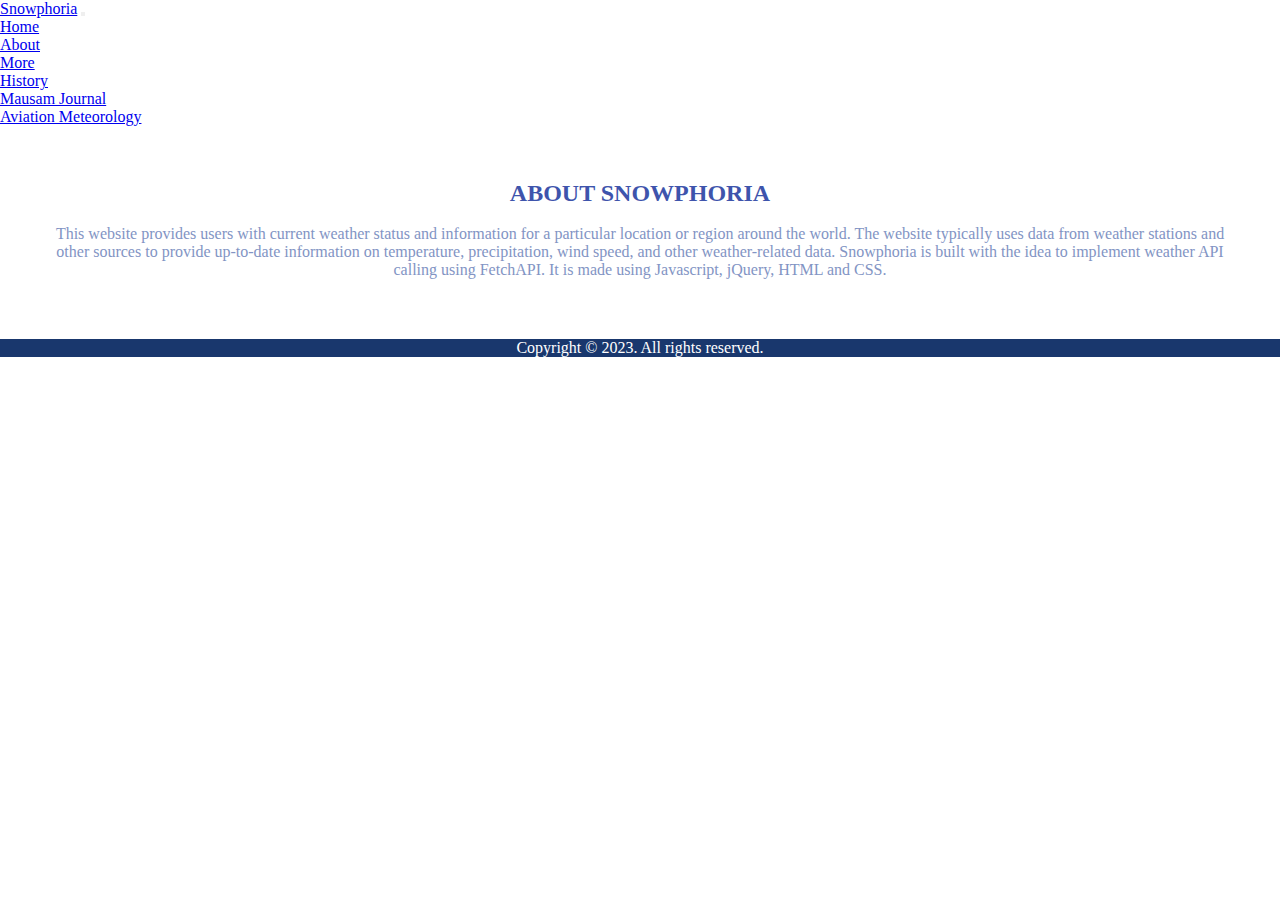
<file: Weather/About.html>
<!DOCTYPE html>
<html lang="en">
<head>
    <meta charset="UTF-8">
    <meta http-equiv="X-UA-Compatible" content="IE=edge">
    <meta name="viewport" content="width=device-width, initial-scale=1.0">
    <title>About Snowphoria</title>
    <link rel="stylesheet" href="style.css">
    <link href="https://cdn.jsdelivr.net/npm/bootstrap@5.3.0-alpha3/dist/css/bootstrap.min.css" rel="stylesheet"
        integrity="sha384-KK94CHFLLe+nY2dmCWGMq91rCGa5gtU4mk92HdvYe+M/SXH301p5ILy+dN9+nJOZ" crossorigin="anonymous">
</head>
<body>
    <!-- navbar starts -->
    <nav class="navbar navbar-expand-lg bg-body-tertiary navbar bg-dark" data-bs-theme="dark">
        <div class="container-fluid">
            <a class="navbar-brand" href="#">Snowphoria</a>
            <button class="navbar-toggler" type="button" data-bs-toggle="collapse"
                data-bs-target="#navbarSupportedContent" aria-controls="navbarSupportedContent" aria-expanded="false"
                aria-label="Toggle navigation">
                <span class="navbar-toggler-icon"></span>
            </button>
            <div class="collapse navbar-collapse" id="navbarSupportedContent">
                <ul class="navbar-nav me-auto mb-2 mb-lg-0">
                    <li class="nav-item">
                        <a class="nav-link active" aria-current="page" href="WeatherApp.html">Home</a>
                    </li>
                    <li class="nav-item">
                        <a class="nav-link" href="About.html">About</a>
                    </li>
                    <li class="nav-item dropdown">
                        <a class="nav-link dropdown-toggle" href="#" role="button" data-bs-toggle="dropdown"
                            aria-expanded="false">
                            More
                        </a>
                        <ul class="dropdown-menu">
                            <li><a class="dropdown-item" href="History.html">History</a></li>
                            <li><a class="dropdown-item" href="Journal.html">Mausam Journal</a></li>
                            <!-- <li>
                                <hr class="dropdown-divider">
                            </li> -->
                            <li><a class="dropdown-item" href="https://mausam.imd.gov.in/imd_latest/contents/pdf/aviation_sop.pdf">Aviation Meteorology</a></li>
                        </ul>
                    </li>
                    <!-- <li class="nav-item">
                        <a class="nav-link disabled">Disabled</a>
                    </li> -->
                </ul>
                <!-- <form class="d-flex" role="search">
                    <input class="form-control me-2" type="search" placeholder="Search" aria-label="Search">
                    <button class="btn btn-outline-info" type="submit">Search</button>
                </form> -->
            </div>
        </div>
    </nav>
    <!-- Navbar ends -->

    <br><br><br>
    <!-- Main body starts -->
    <div>
        <center>
            <h2 style="color: #3E54AC;">ABOUT SNOWPHORIA</h2><br>
            <p style="color: #8294C4; margin-left: 50px; margin-right: 50px; margin-bottom: 60px;">This website provides users with current weather status and information
                for a particular location or region around the world. The website typically 
                uses data from weather stations and other sources to provide up-to-date 
                information on temperature, precipitation, wind speed, and other 
                weather-related data. Snowphoria is built with the idea to implement weather API calling using FetchAPI. 
                It is made using Javascript, jQuery, HTML and CSS.
            </p>
        </center>
    </div>
    <!-- Main body ends -->

    <!-- Footer starts -->
    <footer style="background-color: #19376D; color: white;">
        <div class="container">
          <p align="center">Copyright &copy; 2023. All rights reserved.</p>
        </div>
      </footer>
    <!-- Footer ends       -->

    <!-- bootstrap starts -->
    <script src="https://cdn.jsdelivr.net/npm/bootstrap@5.3.0-alpha3/dist/js/bootstrap.bundle.min.js"
        integrity="sha384-ENjdO4Dr2bkBIFxQpeoTz1HIcje39Wm4jDKdf19U8gI4ddQ3GYNS7NTKfAdVQSZe"
        crossorigin="anonymous"></script>
    <!-- bootstrap ends -->

</body>
</html>
</file>
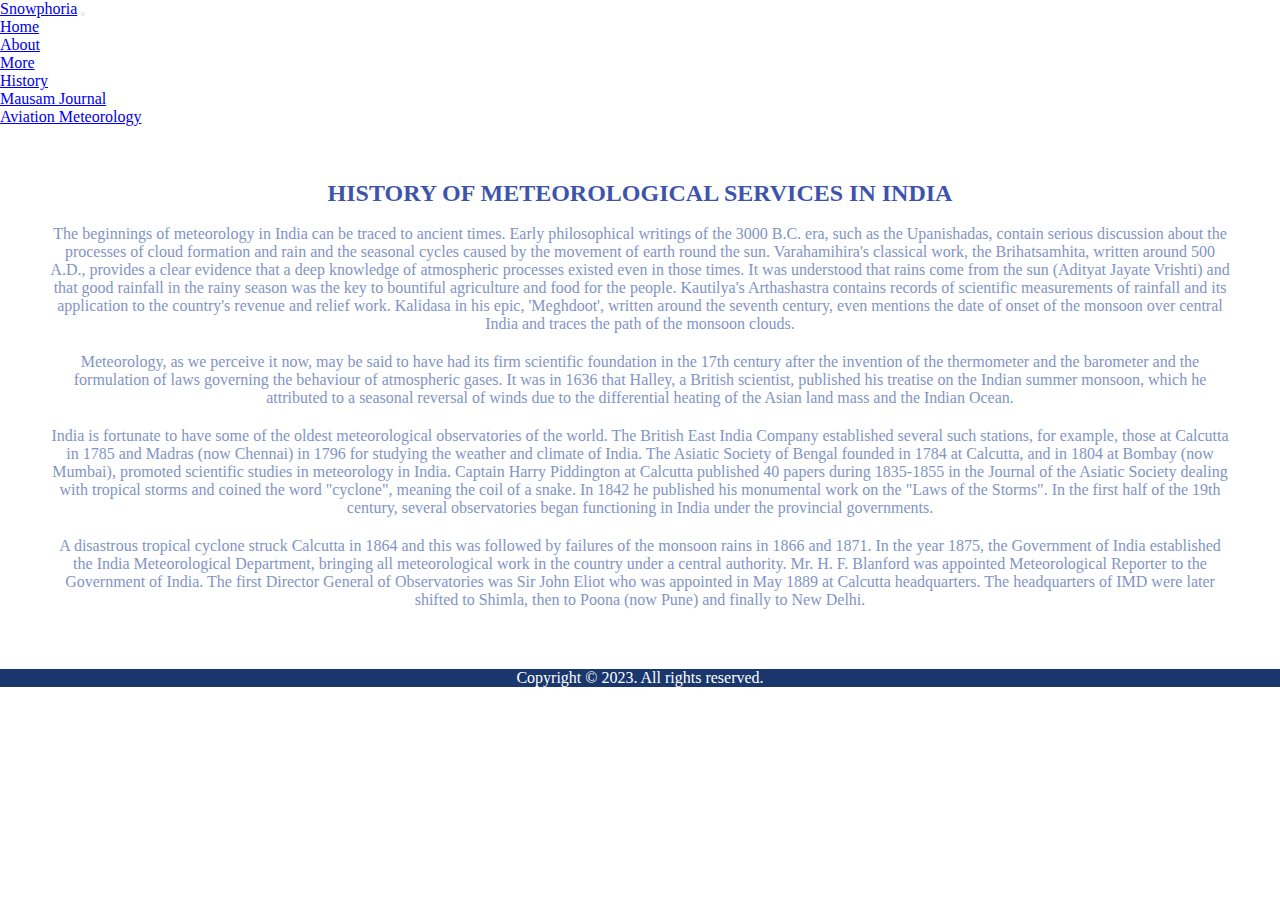
<file: Weather/History.html>
<!DOCTYPE html>
<html lang="en">

<head>
    <meta charset="UTF-8">
    <meta http-equiv="X-UA-Compatible" content="IE=edge">
    <meta name="viewport" content="width=device-width, initial-scale=1.0">
    <title>Meteorology History</title>
    <link rel="stylesheet" href="style.css">
    <link href="https://cdn.jsdelivr.net/npm/bootstrap@5.3.0-alpha3/dist/css/bootstrap.min.css" rel="stylesheet"
        integrity="sha384-KK94CHFLLe+nY2dmCWGMq91rCGa5gtU4mk92HdvYe+M/SXH301p5ILy+dN9+nJOZ" crossorigin="anonymous">
</head>

<body>
    <!-- navbar starts -->
    <nav class="navbar navbar-expand-lg bg-body-tertiary navbar bg-dark" data-bs-theme="dark">
        <div class="container-fluid">
            <a class="navbar-brand" href="#">Snowphoria</a>
            <button class="navbar-toggler" type="button" data-bs-toggle="collapse"
                data-bs-target="#navbarSupportedContent" aria-controls="navbarSupportedContent" aria-expanded="false"
                aria-label="Toggle navigation">
                <span class="navbar-toggler-icon"></span>
            </button>
            <div class="collapse navbar-collapse" id="navbarSupportedContent">
                <ul class="navbar-nav me-auto mb-2 mb-lg-0">
                    <li class="nav-item">
                        <a class="nav-link active" aria-current="page" href="WeatherApp.html">Home</a>
                    </li>
                    <li class="nav-item">
                        <a class="nav-link" href="About.html">About</a>
                    </li>
                    <li class="nav-item dropdown">
                        <a class="nav-link dropdown-toggle" href="#" role="button" data-bs-toggle="dropdown"
                            aria-expanded="false">
                            More
                        </a>
                        <ul class="dropdown-menu">
                            <li><a class="dropdown-item" href="History.html">History</a></li>
                            <li><a class="dropdown-item" href="Journal.html">Mausam
                                    Journal</a></li>
                            <!-- <li>
                                <hr class="dropdown-divider">
                            </li> -->
                            <li><a class="dropdown-item"
                                    href="https://mausam.imd.gov.in/imd_latest/contents/pdf/aviation_sop.pdf">Aviation
                                    Meteorology</a></li>
                        </ul>
                    </li>
                    <!-- <li class="nav-item">
                        <a class="nav-link disabled">Disabled</a>
                    </li> -->
                </ul>
                <!-- <form class="d-flex" role="search">
                    <input class="form-control me-2" type="search" placeholder="Search" aria-label="Search">
                    <button class="btn btn-outline-info" type="submit">Search</button>
                </form> -->
            </div>
        </div>
    </nav>
    <!-- Navbar ends -->

    <br><br><br>
    <!-- Main body starts -->
    <div>
        <center>
            <h2 style="color: #3E54AC;">HISTORY OF METEOROLOGICAL SERVICES IN INDIA</h2><br>
            <p style="color: #8294C4; margin-left: 50px; margin-right: 50px; margin-bottom: 20px;">
                The beginnings of meteorology in India can be traced to ancient times.
                Early philosophical writings of the 3000 B.C. era, such as the Upanishadas,
                contain serious discussion about the processes of cloud formation and rain and the
                seasonal cycles caused by the movement of earth round the sun. Varahamihira's
                classical work, the Brihatsamhita, written around 500 A.D., provides a clear
                evidence that a deep knowledge of atmospheric processes existed even in those times.
                It was understood that rains come from the sun (Adityat Jayate Vrishti) and that good
                rainfall in the rainy season was the key to bountiful agriculture and food for the people.
                Kautilya's Arthashastra contains records of scientific measurements of rainfall and its
                application to the country's revenue and relief work. Kalidasa in his epic, 'Meghdoot',
                written around the seventh century, even mentions the date of onset of the monsoon over
                central India and traces the path of the monsoon clouds.</p>
            <p style="color: #8294C4; margin-left: 50px; margin-right: 50px; margin-bottom: 20px;">
                Meteorology, as we perceive it now, may be said to have had its firm scientific
                foundation in the 17th century after the invention of the thermometer and the
                barometer and the formulation of laws governing the behaviour of atmospheric gases.
                It was in 1636 that Halley, a British scientist, published his treatise on the Indian
                summer monsoon, which he attributed to a seasonal reversal of winds due to the
                differential heating of the Asian land mass and the Indian Ocean.</p>
            <p style="color: #8294C4; margin-left: 50px; margin-right: 50px; margin-bottom: 20px;">
                India is fortunate to have some of the oldest meteorological observatories
                of the world. The British East India Company established several such
                stations, for example, those at Calcutta in 1785 and Madras (now Chennai)
                in 1796 for studying the weather and climate of India. The Asiatic Society
                of Bengal founded in 1784 at Calcutta, and in 1804 at Bombay (now Mumbai),
                promoted scientific studies in meteorology in India. Captain Harry Piddington
                at Calcutta published 40 papers during 1835-1855 in the Journal of the Asiatic
                Society dealing with tropical storms and coined the word "cyclone", meaning the
                coil of a snake. In 1842 he published his monumental work on the "Laws of the
                Storms". In the first half of the 19th century, several observatories began
                functioning in India under the provincial governments.</p>
            <p style="color: #8294C4; margin-left: 50px; margin-right: 50px; margin-bottom: 60px;">
                A disastrous tropical cyclone struck Calcutta in 1864 and this was followed
                by failures of the monsoon rains in 1866 and 1871. In the year 1875, the
                Government of India established the India Meteorological Department, bringing
                all meteorological work in the country under a central authority. Mr. H. F.
                Blanford was appointed Meteorological Reporter to the Government of India.
                The first Director General of Observatories was Sir John Eliot who was appointed
                in May 1889 at Calcutta headquarters. The headquarters of IMD were later shifted
                to Shimla, then to Poona (now Pune) and finally to New Delhi.

            </p>
        </center>
    </div>
    <!-- Main body ends -->

    <!-- Footer starts -->
    <footer style="background-color: #19376D; color: white;">
        <div class="container">
            <p align="center">Copyright &copy; 2023. All rights reserved.</p>
        </div>
    </footer>
    <!-- Footer ends       -->

    <!-- bootstrap starts -->
    <script src="https://cdn.jsdelivr.net/npm/bootstrap@5.3.0-alpha3/dist/js/bootstrap.bundle.min.js"
        integrity="sha384-ENjdO4Dr2bkBIFxQpeoTz1HIcje39Wm4jDKdf19U8gI4ddQ3GYNS7NTKfAdVQSZe"
        crossorigin="anonymous"></script>
    <!-- bootstrap ends -->

</body>

</html>
</file>
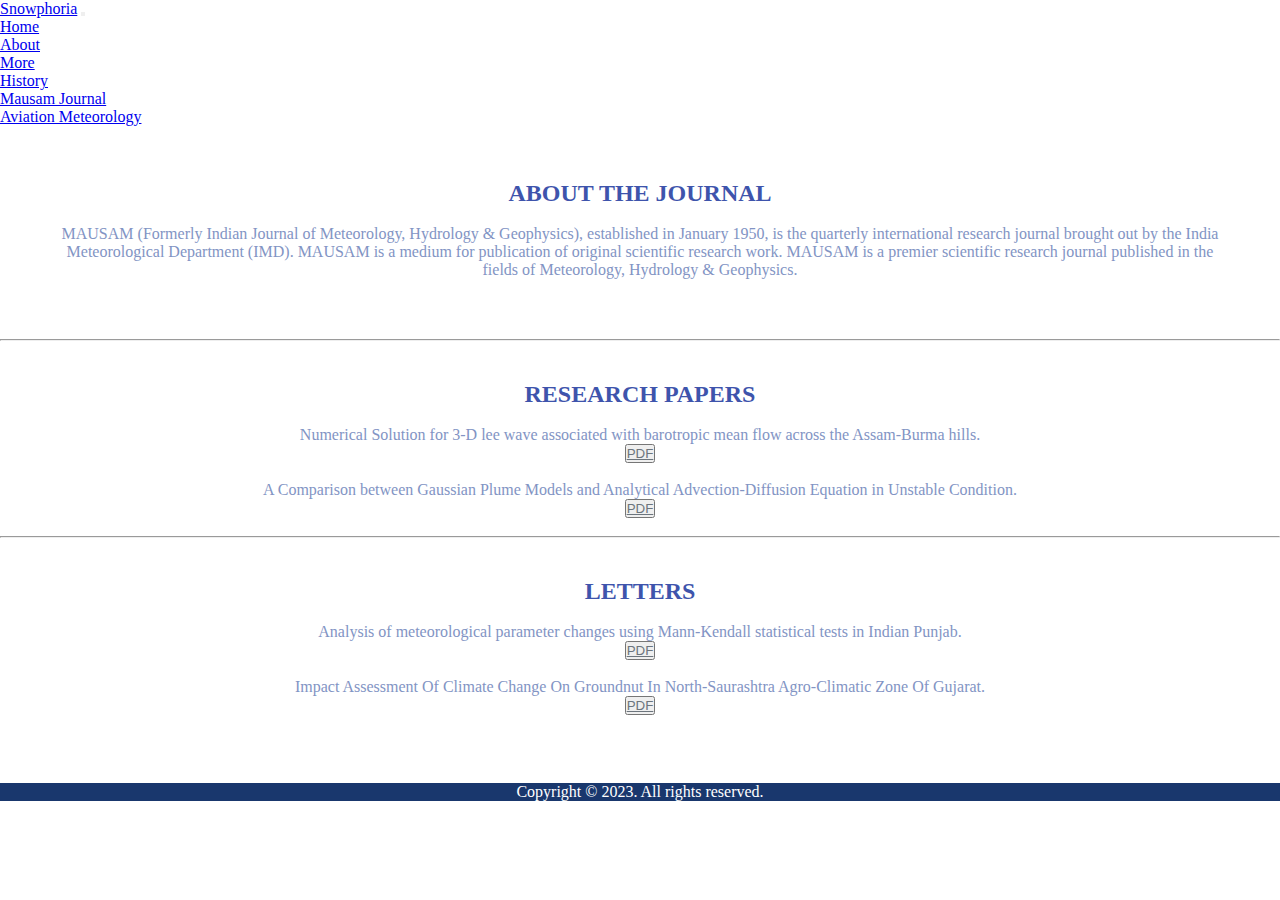
<file: Weather/Journal.html>
<!DOCTYPE html>
<html lang="en">

<head>
    <meta charset="UTF-8">
    <meta http-equiv="X-UA-Compatible" content="IE=edge">
    <meta name="viewport" content="width=device-width, initial-scale=1.0">
    <title>About Snowphoria</title>
    <link rel="stylesheet" href="style.css">
    <link href="https://cdn.jsdelivr.net/npm/bootstrap@5.3.0-alpha3/dist/css/bootstrap.min.css" rel="stylesheet"
        integrity="sha384-KK94CHFLLe+nY2dmCWGMq91rCGa5gtU4mk92HdvYe+M/SXH301p5ILy+dN9+nJOZ" crossorigin="anonymous">
</head>

<body>
    <!-- navbar starts -->
    <nav class="navbar navbar-expand-lg bg-body-tertiary navbar bg-dark" data-bs-theme="dark">
        <div class="container-fluid">
            <a class="navbar-brand" href="#">Snowphoria</a>
            <button class="navbar-toggler" type="button" data-bs-toggle="collapse"
                data-bs-target="#navbarSupportedContent" aria-controls="navbarSupportedContent" aria-expanded="false"
                aria-label="Toggle navigation">
                <span class="navbar-toggler-icon"></span>
            </button>
            <div class="collapse navbar-collapse" id="navbarSupportedContent">
                <ul class="navbar-nav me-auto mb-2 mb-lg-0">
                    <li class="nav-item">
                        <a class="nav-link active" aria-current="page" href="WeatherApp.html">Home</a>
                    </li>
                    <li class="nav-item">
                        <a class="nav-link" href="About.html">About</a>
                    </li>
                    <li class="nav-item dropdown">
                        <a class="nav-link dropdown-toggle" href="#" role="button" data-bs-toggle="dropdown"
                            aria-expanded="false">
                            More
                        </a>
                        <ul class="dropdown-menu">
                            <li><a class="dropdown-item" href="History.html">History</a></li>
                            <li><a class="dropdown-item" href="Journal.html">Mausam Journal</a></li>
                            <!-- <li>
                                <hr class="dropdown-divider">
                            </li> -->
                            <li><a class="dropdown-item"
                                    href="https://mausam.imd.gov.in/imd_latest/contents/pdf/aviation_sop.pdf">Aviation
                                    Meteorology</a></li>
                        </ul>
                    </li>
                    <!-- <li class="nav-item">
                        <a class="nav-link disabled">Disabled</a>
                    </li> -->
                </ul>
                <!-- <form class="d-flex" role="search">
                    <input class="form-control me-2" type="search" placeholder="Search" aria-label="Search">
                    <button class="btn btn-outline-info" type="submit">Search</button>
                </form> -->
            </div>
        </div>
    </nav>
    <!-- Navbar ends -->

    <br><br><br>
    <!-- Main body starts -->
    <div>
        <center>
            <h2 style="color: #3E54AC;">ABOUT THE JOURNAL</h2><br>
            <p style="color: #8294C4; margin-left: 50px; margin-right: 50px; margin-bottom: 60px;">
                MAUSAM (Formerly Indian Journal of Meteorology, Hydrology & Geophysics),
                established in January 1950, is the quarterly international research
                journal brought out by the India Meteorological Department (IMD). MAUSAM
                is a medium for publication of original scientific research work. MAUSAM
                is a premier scientific research journal published in the fields of
                Meteorology, Hydrology & Geophysics.
            </p>
        </center>
        <hr>
        <center>
            <h2 style="color: #3E54AC; margin-top: 40px;">RESEARCH PAPERS</h2><br>
            <p style="color: #8294C4;">
                Numerical Solution for 3-D lee wave associated with barotropic mean flow across the
                Assam-Burma hills.
            </p>
            <button class="btn btn-outline-secondary"><a style="color: #6C757D;"
                href="https://mausamjournal.imd.gov.in/index.php/MAUSAM/article/view/3220/5571">PDF</a></button>
        </center><br>
        <center>
            <p style="color: #8294C4;">
                A Comparison between Gaussian Plume Models and Analytical Advection-Diffusion
                Equation in Unstable Condition.
            </p>
            <button class="btn btn-outline-secondary"><a style="color: #6C757D;"
                href="https://mausamjournal.imd.gov.in/index.php/MAUSAM/article/view/4550/5572">PDF</a></button><br>
        </center><br>
        <hr>
        <center>
            <h2 style="color: #3E54AC; margin-top: 40px;">LETTERS</h2><br>
            <p style="color: #8294C4;">
                Analysis of meteorological parameter changes using Mann-Kendall statistical
                tests in Indian Punjab.
            </p>
            <button class="btn btn-outline-secondary"><a style="color: #6C757D;"
                    href="https://mausamjournal.imd.gov.in/index.php/MAUSAM/article/view/1440/5589">PDF</a></button>
        </center><br>
        <center>
            <p style="color: #8294C4;">
                Impact Assessment Of Climate Change On Groundnut In North-Saurashtra
                Agro-Climatic Zone Of Gujarat.
            </p>
            <button class="btn btn-outline-secondary"><a style="color: #6C757D;"
                    href="https://mausamjournal.imd.gov.in/index.php/MAUSAM/article/view/6130/5591">PDF</a></button>
        </center><br>
    </div>
    <!-- Main body ends -->

    <!-- Footer starts -->
    <footer style="background-color: #19376D; color: white; margin-top: 50px;">
        <div class="container">
            <p align="center">Copyright &copy; 2023. All rights reserved.</p>
        </div>
    </footer>
    <!-- Footer ends       -->

    <!-- bootstrap starts -->
    <script src="https://cdn.jsdelivr.net/npm/bootstrap@5.3.0-alpha3/dist/js/bootstrap.bundle.min.js"
        integrity="sha384-ENjdO4Dr2bkBIFxQpeoTz1HIcje39Wm4jDKdf19U8gI4ddQ3GYNS7NTKfAdVQSZe"
        crossorigin="anonymous"></script>
    <!-- bootstrap ends -->

</body>

</html>
</file>
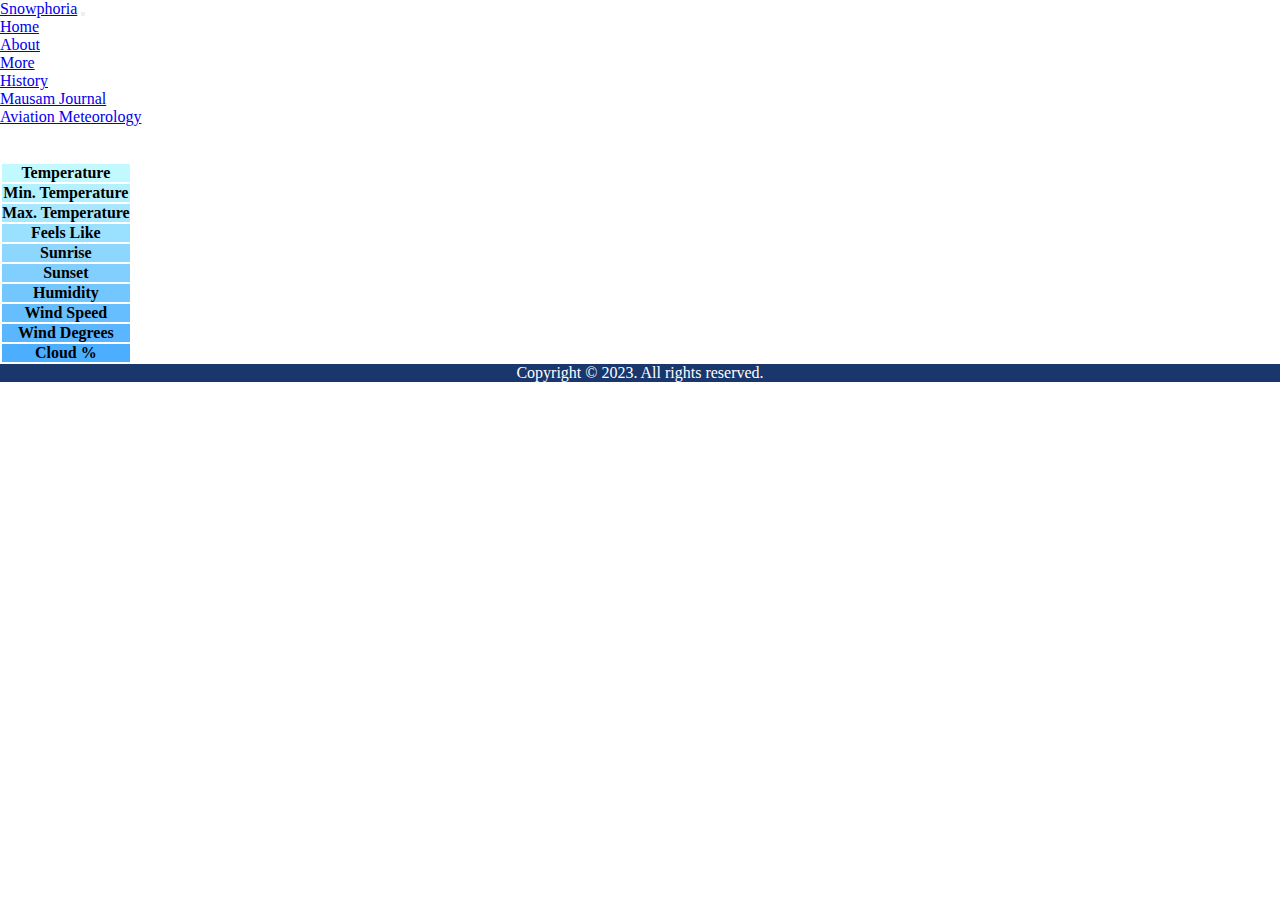
<file: Weather/MainPage.html>
<!DOCTYPE html>
<html lang="en">

<head>
    <meta charset="UTF-8">
    <meta http-equiv="X-UA-Compatible" content="IE=edge">
    <meta name="viewport" content="width=device-width, initial-scale=1.0">
    <title>Weather Details</title>
    <link rel="stylesheet" href="style2.css">
    <link href="https://cdn.jsdelivr.net/npm/bootstrap@5.3.0-alpha3/dist/css/bootstrap.min.css" rel="stylesheet"
        integrity="sha384-KK94CHFLLe+nY2dmCWGMq91rCGa5gtU4mk92HdvYe+M/SXH301p5ILy+dN9+nJOZ" crossorigin="anonymous">
</head>

<body>
    <!-- navbar starts -->
    <nav class="navbar navbar-expand-lg bg-body-tertiary navbar bg-dark" data-bs-theme="dark">
        <div class="container-fluid">
            <a class="navbar-brand" href="#">Snowphoria</a>
            <button class="navbar-toggler" type="button" data-bs-toggle="collapse"
                data-bs-target="#navbarSupportedContent" aria-controls="navbarSupportedContent" aria-expanded="false"
                aria-label="Toggle navigation">
                <span class="navbar-toggler-icon"></span>
            </button>
            <div class="collapse navbar-collapse" id="navbarSupportedContent">
                <ul class="navbar-nav me-auto mb-2 mb-lg-0">
                    <li class="nav-item">
                        <a class="nav-link active" aria-current="page" href="WeatherApp.html">Home</a>
                    </li>
                    <li class="nav-item">
                        <a class="nav-link" href="About.html">About</a>
                    </li>
                    <li class="nav-item dropdown">
                        <a class="nav-link dropdown-toggle" href="#" role="button" data-bs-toggle="dropdown"
                            aria-expanded="false">
                            More
                        </a>
                        <ul class="dropdown-menu">
                            <li><a class="dropdown-item" href="History.html">History</a></li>
                            <li><a class="dropdown-item" href="Journal.html">Mausam Journal</a></li>
                            <!-- <li>
                                <hr class="dropdown-divider">
                            </li> -->
                            <li><a class="dropdown-item"
                                    href="https://mausam.imd.gov.in/imd_latest/contents/pdf/aviation_sop.pdf">Aviation
                                    Meteorology</a></li>
                        </ul>
                    </li>
                    <!-- <li class="nav-item">
                        <a class="nav-link disabled">Disabled</a>
                    </li> -->
                </ul>
                <!-- <form class="d-flex" role="search">
                    <input class="form-control me-2" type="search" placeholder="Search" aria-label="Search">
                    <button class="btn btn-outline-info" type="submit">Search</button>
                </form> -->
            </div>
        </div>
    </nav>
    <!-- Navbar ends -->

    <br>
    <!-- Main body starts -->
    <div>
        <center>
            <h1 id="cityTitle" style="color: #3E54AC;">MUMBAI</h1><br>
        </center>
    </div>
    <!-- Main body ends -->

    <table class="table" style="text-align: center;">
        <!-- <thead>
            <tr>
                <th scope="col">Last</th>
                <th scope="col">Handle</th>
            </tr>
        </thead> -->
        <tbody>
            <tr style="background-color:  #C1F9FF;">
                <!-- <th scope="row">1</th>
                <td>Mark</td> -->
                <td><b>Temperature</b></td>
                <td class="temp bold" style="text-align: left;"></td>
            </tr>
            <tr style="background-color: #B4F1FF;">
                <!-- <th scope="row">2</th>
                <td>Jacob</td> -->
                <td><b>Min. Temperature</b></td>
                <td class="mintemp bold" style="text-align: left;"></td>
            </tr>
            <tr style="background-color:  #A7E8FF;">
                <!-- <th scope="row">3</th> -->
                <td><b>Max. Temperature</b></td>
                <td class="maxtemp bold" style="text-align: left;"></td>
            </tr>
            <tr style="background-color: #9AE0FF;">
                <!-- <th scope="row">3</th> -->
                <td><b>Feels Like</b></td>
                <td class="feelslike bold" style="text-align: left;"></td>
            </tr>
            <tr style="background-color: #8DD7FF;">
                <!-- <th scope="row">3</th> -->
                <td><b>Sunrise</b></td>
                <td class="sunrise bold" style="text-align: left;"></td>
            </tr>
            <tr style="background-color: #80CFFF;">
                <!-- <th scope="row">3</th> -->
                <td><b>Sunset</b></td>
                <td class="sunset bold" style="text-align: left;"></td>
            </tr>
            <tr style="background-color: #73C7FF;">
                <!-- <th scope="row">3</th> -->
                <td><b>Humidity</b></td>
                <td class="humidity bold" style="text-align: left;"></td>
            </tr>
            <tr style="background-color: #66BEFF;">
                <!-- <th scope="row">3</th> -->
                <td><b>Wind Speed</b></td>
                <td class="windspeed bold" style="text-align: left;"></td>
            </tr>
            <tr style="background-color: #59B6FF;">
                <!-- <th scope="row">3</th> -->
                <td><b>Wind Degrees</b></td>
                <td class="winddegrees bold" style="text-align: left;"></td>
            </tr>
            <tr style="background-color: #4CAEFF;">
                <!-- <th scope="row">3</th> -->
                <td><b>Cloud %</b></td>
                <td class="cloudpct bold" style="text-align: left;"></td>
            </tr> 
        </tbody>
    </table>
    
    <!-- Footer starts -->
    <footer style="background-color: #19376D; color: white;">
        <div class="container">
          <p align="center">Copyright &copy; 2023. All rights reserved.</p>
        </div>
      </footer>
    <!-- Footer ends       -->

    <!-- jQuery starts  -->
    <script src="https://code.jquery.com/jquery-3.6.4.js"
        integrity="sha256-a9jBBRygX1Bh5lt8GZjXDzyOB+bWve9EiO7tROUtj/E=" crossorigin="anonymous"></script>
    <!-- jQuery ends  -->

    <!-- <script>
        $(document).ready(function () {
            var item = "";
            $("#Submit").click(function (e) {
                e.preventDefault();
                item = $("#searchcity").val();
                $("#mainpage").text(item);  // Update the text before navigating
                window.location = "MainPage.html";  // Navigate to the new page
            });
        });
    </script> -->

    <!-- bootstrap starts -->
    <script src="https://cdn.jsdelivr.net/npm/bootstrap@5.3.0-alpha3/dist/js/bootstrap.bundle.min.js"
        integrity="sha384-ENjdO4Dr2bkBIFxQpeoTz1HIcje39Wm4jDKdf19U8gI4ddQ3GYNS7NTKfAdVQSZe"
        crossorigin="anonymous"></script>
    <!-- bootstrap ends -->

    <script src="script3.js"></script>

</body>

</html>
</file>
<file: Weather/style.css>
* {
    margin: 0;
    padding: 0;
    box-sizing: border-box;
}

#mainbox {
    /* border: 2px solid #3021a2; */
    height: 550px;
    padding-left: 30px;
    display: flex;
    gap: 50px;
    /* justify-content: center; */
    align-items: center;
}

#box1 {
    border: 5px solid #8e81f1;
    width: 350px;
    /* margin: 50px; */
    height: 500px;
    border-radius: 15px;
}

#box2 {
    border: 5px solid #8e81f1;
    width: 350px;
    /* margin: 50px; */
    height: 500px;
    border-radius: 15px;
}

#box3 {
    border: 5px solid #8e81f1;
    width: 350px;
    /* margin: 50px; */
    height: 500px;
    border-radius: 15px;
}

#maindiv {
    width: 100%;
    height: 520px;
    background-image: url("./weatherimages/snowfall.jpeg");
    background-repeat: no-repeat;
    background-size: cover;
    margin: 0px;
}

#leftside {
    width: 50%;
    height: 100%;
    display: flex;
    gap: 20px;
}

.cities {
    border: 1px solid white;
    border-radius: 10px;
    width: 350px;
    height: 150px;
    margin-top: 20px;
    margin-left: 20px;
    /* background-color: #537F8C; */
    /* filter: blur(2px); */
    backdrop-filter: blur(5px);
}

#hurricane {
    margin: 30px;
    display: flex;
    gap: 30px;
    justify-content: center;
}

.btncenter {
    margin-left: 70px;
}

#topmarquee {
    height: auto;
    background-color: #19376D;
    color: aliceblue;
    margin: 0;
    padding: 0;
    display: block;
}

.owl-carousel {
    background-color: #19376D;
    padding-top: 25px;
    padding-left: 55px;
    /* width: 650px;  
    margin: 250px; */
}

.owl-item {
    background-color: #19376D;
    margin: 0px;
    /* height: 160px;
    width: 180px; */
}

.city {
    background-color: #8294C4;
    border-radius: 10px;
    height: 160px;
    width: 180px;
    padding: 10px;
}
</file>
<file: Weather/style2.css>
* {
    margin: 0;
    padding: 0;
    box-sizing: border-box;
}

.bold{
    font-weight: 700;
}

#cityTitle{
    font-family: "Lobster";
    margin-bottom: 0;
}
</file>
